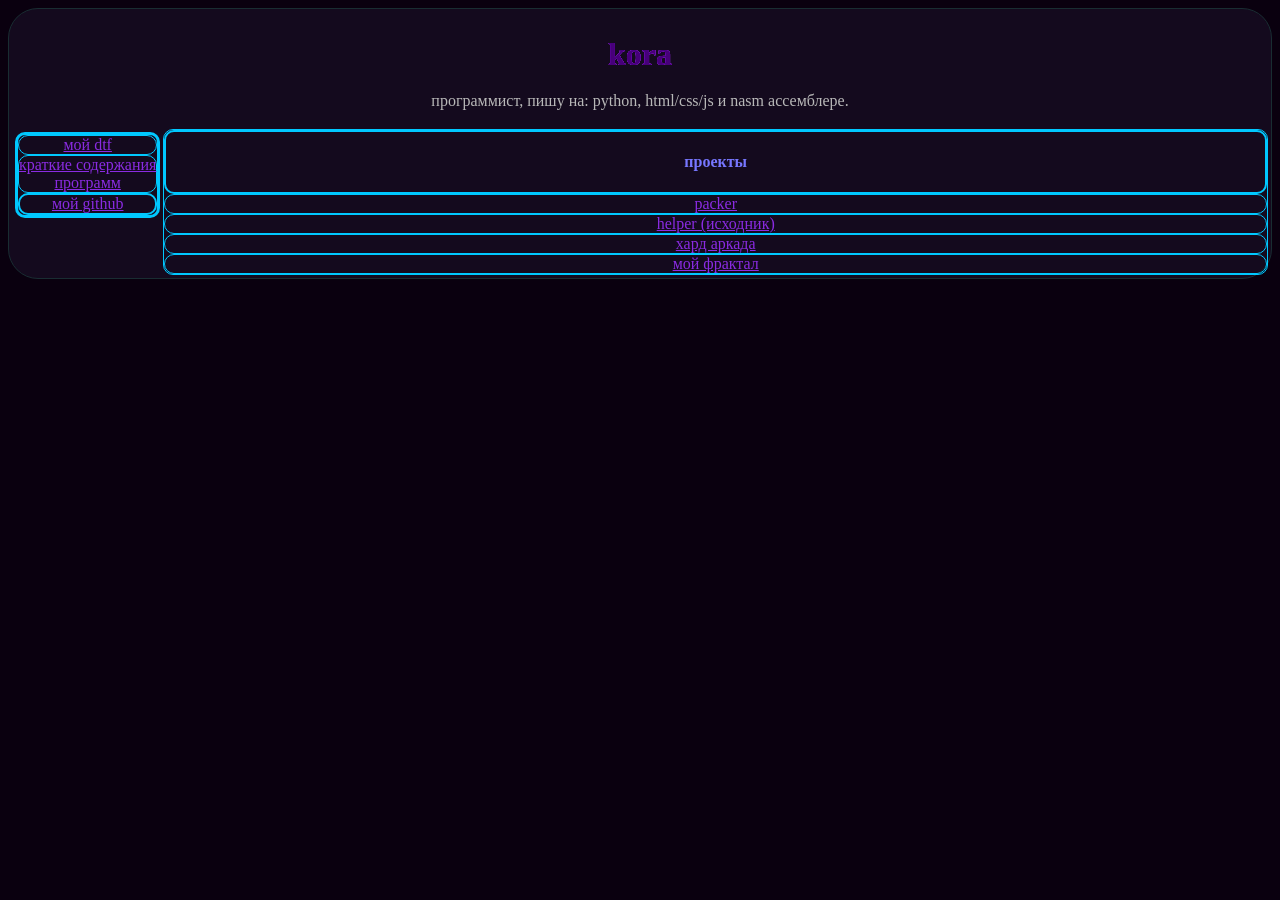
<file: index.html>
<!DOCTYPE html>
<html lang="ru">
<head>
    <meta charset="UTF-8">
    <meta name="viewport" content="width=device-width, initial-scale=1.0">
    <title>korall839</title>
    <link rel="stylesheet" href="dizine.css">
    <script src="taping.js" defer></script>
</head>
<body>
    <spawn data-text="python"></spawn>
    <spawn data-text="html"></spawn>
    <spawn data-text="css"></spawn>
    <spawn data-text="js"></spawn>
    <spawn data-text="nasm"></spawn>
    <main>
        <h1>
            <div class="in-3d">
                <div class="d3 tp" style="--i: 1;">korall839</div>
                <div class="d3 tp notext" style="--i: 2;" aria-hidden="true">korall839</div>
                <div class="d3 tp notext" style="--i: 3;" aria-hidden="true">korall839</div>
                <div class="d3 tp notext" style="--i: 4;" aria-hidden="true">korall839</div>
                <div class="d3 tp notext" style="--i: 5;" aria-hidden="true">korall839</div>
                <div class="d3 tp notext" style="--i: 6;" aria-hidden="true">korall839</div>
            </div>
        </h1>
        <br>
        <p class="vftp">
            программист, пишу на: python, html/css/js и nasm ассемблере.
        </p>
        <div class="line">
            <div class="no_line">
                <div>
                    <div class="mn">
                        <a href="https://dtf.ru/id3527212">мой dtf</a>
                    </div>
                    <div class="mn">
                        <a href="blog.html">
                            краткие содержания<br>программ
                        </a>
                    </div>
                    <div class="me">
                        <a href="https://github.com/korall839">мой github</a>
                    </div>
                </div>
            </div>
            <div class="prodgect">
                <div class="me">
                    <h4>проекты</h4>
                </div>
                <div class="prodgect">
                    <a href="https://github.com/korall839/packer">packer</a>
                </div>
                <div class="prodgect">
                    <a href="https://github.com/korall839/helper">helper (исходник)</a>
                </div>
                <div class="prodgect">
                    <a href="https://github.com/korall839/hard-game">хард аркада</a>
                </div>
                <div class="prodgect">
                    <a href="fractal.html">мой фрактал</a>
                </div>
            </div>
        </div>
    </main>
</body>
</html>
</file>
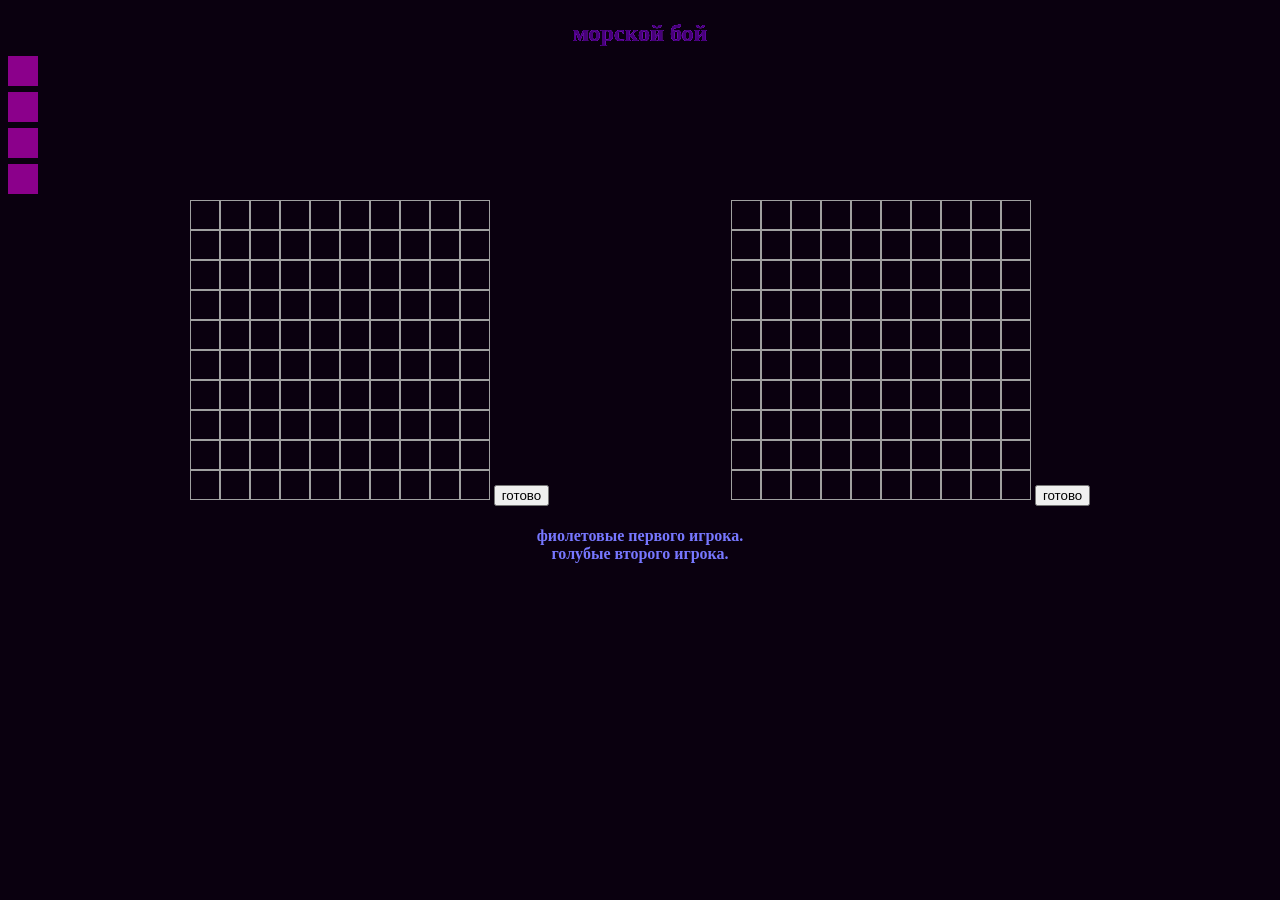
<file: game/see batle/index.html>
<!DOCTYPE html>
<html lang="ru">
<head>
    <meta charset="UTF-8">
    <meta name="viewport" content="width=device-width, initial-scale=1.0">
    <title>Document</title>
    <link rel="stylesheet" href="style.css">
    <script src="logic.js" defer></script>
</head>
<body>
    <h2>
        <div class="in-3d">
            <div class="d3" style="--i:1;">морской бой</div>
            <div class="d3" style="--i:2;">морской бой</div>
            <div class="d3" style="--i:3;">морской бой</div>
            <div class="d3" style="--i:4;">морской бой</div>
            <div class="d3" style="--i:5;">морской бой</div>
            <div class="d3" style="--i:6;">морской бой</div>
        </div>
    </h2>
    <br>
    <br>
    <div class="p2 k player-2"></div>
    <div class="p1 k player-1"></div>
    <br>
    <br>
    <div class="p2 k player-2"></div>
    <div class="p1 k player-1"></div>
    <br>
    <br>
    <div class="p2 k player-2"></div>
    <div class="p1 k player-1"></div>
    <br>
    <br>
    <div class="p2 k player-2"></div>
    <div class="p1 k player-1"></div>
    <br>
    <br>
    <div class="line">
        <div class="prodgect"></div>
        <div>
            <canvas width="300px" height="300px" id="player-1"></canvas>
            <button id="p1r">готово</button>
        </div>
        <div class="prodgect"></div>
        <div>
            <canvas width="300px" height="300px" id="player-2"></canvas>
            <button id="p2r">готово</button>
        </div>
        <div class="prodgect"></div>
    </div>
    <h4>фиолетовые первого игрока.<br>голубые второго игрока.</h4>
</body>
</html>
</file>
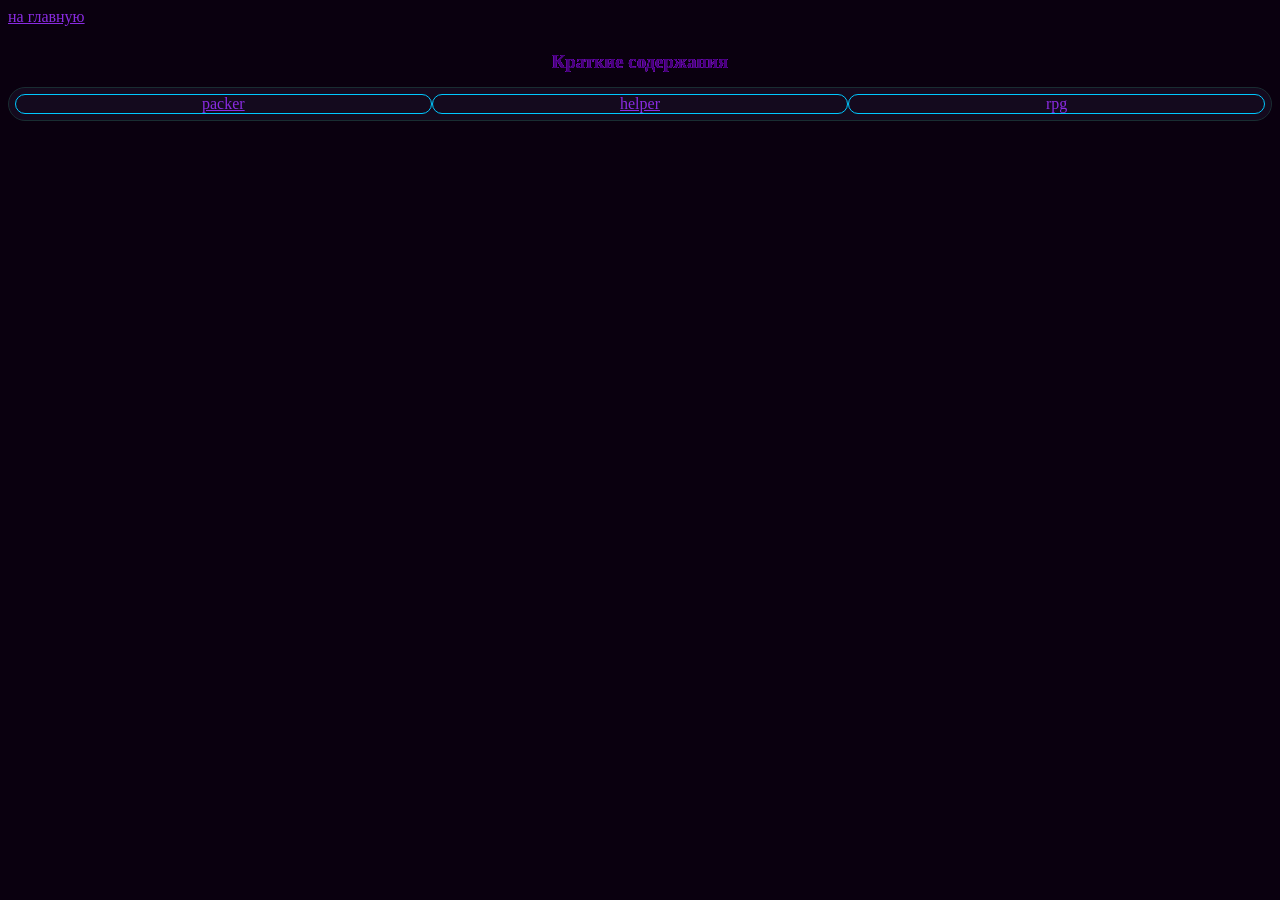
<file: blog.html>
<!DOCTYPE html>
<html lang="ru">
<head>
    <meta charset="UTF-8">
    <meta name="viewport" content="width=device-width, initial-scale=1.0">
    <title>Краткие содержания</title>
    <link rel="stylesheet" href="dizine.css">
    <script src="taping.js" defer></script>
</head>
<body>
    <spawn data-text="packer"></spawn>
    <spawn data-text="helper"></spawn>
    <a href="index.html" class="back ftp">на главную</a>
    <h3>
        <div class="in-3d">
            <div class="d3 ftp" style="--i:1;">Краткие содержания</div> 
            <div class="d3 ftp notext" style="--i:2;">Краткие содержания</div> 
            <div class="d3 ftp notext" style="--i:3;">Краткие содержания</div> 
            <div class="d3 ftp notext" style="--i:4;">Краткие содержания</div> 
            <div class="d3 ftp notext" style="--i:5;">Краткие содержания</div> 
            <div class="d3 ftp notext" style="--i:6;">Краткие содержания</div>
        </div>
    </h3>
    <br>
    <main>
        <div class="no_line">
            <div class="line">
                <div class="prodgect">
                    <a href="blog/packer.html">packer</a>
                </div>
                <div class="prodgect">
                    <a href="blog/helper.html">helper</a>
                </div>
                <div class="prodgect">
                    <a>rpg</a>
                </div>
            </div>
        </div>
    </main>
    <link rel="stylesheet" href="taping.js">
</body>
</html>
</file>
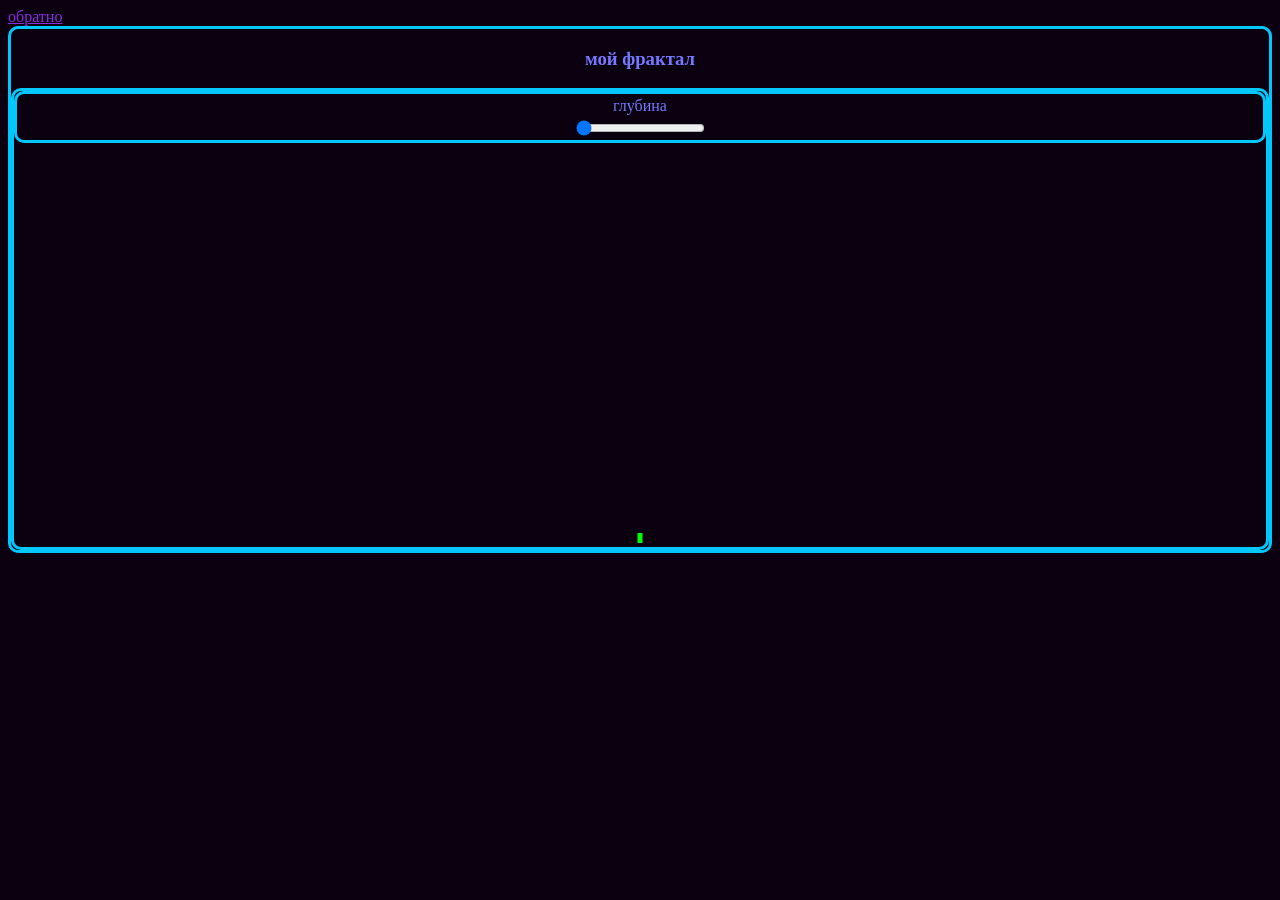
<file: fractal.html>
<!DOCTYPE html>
<html lang="ru">
<head>
    <meta charset="UTF-8">
    <meta name="viewport" content="width=device-width, initial-scale=1.0">
    <title>рекурсия</title>
    <link rel="stylesheet" href="dizine.css">
    <script src="taping.js" defer></script>
</head>
<body>
    <a href="index.html" class="back ftp">обратно</a>
    <div>
        <h3 class="ftp">
            мой фрактал
        </h3>
        <div>
            <div>
                <div class="no_line vftp">глубина</div>
                <input type="range" min="1" max="20" value="1" id="tree_input">
            </div>
            <canvas width="800px" height="400px" id="tree_paint"></canvas>
        </div>
    </div>
    <script>
        const canvas = document.getElementById("tree_paint");
        const pero = canvas.getContext('2d');
        const inpu = document.getElementById("tree_input");
        inpu.addEventListener("input",() =>{
            pero.clearRect(0,0,1100,1100)

            let b = Number(inpu.value);
            let a1 = 400;
            let a2 = 400;
            let c = 0
            let d = 0

            for (let i = 0; i < b; i++) {


                pero.strokeStyle = "#00ff00";
                pero.lineWidth = 5;

                pero.beginPath();
                pero.moveTo(400-d,a1);
                a1 = a1-10;
                pero.lineTo(400-c,a1);

                pero.stroke();

                pero.beginPath();
                pero.moveTo(400+d,a2);
                a2 = a2-10;
                pero.lineTo(400+c,a2);

                pero.stroke();

                d=c
                c = c+(i+1)*2;
            }
        })

        let b = Number(inpu.value);
        let a = 400;

        pero.strokeStyle = "#00ff00";
        pero.lineWidth = 5;

        pero.beginPath();
        pero.moveTo(400,a);
        a = a-10;
        pero.lineTo(400,a);

        pero.stroke();
    </script>
</body>
</html>
</file>
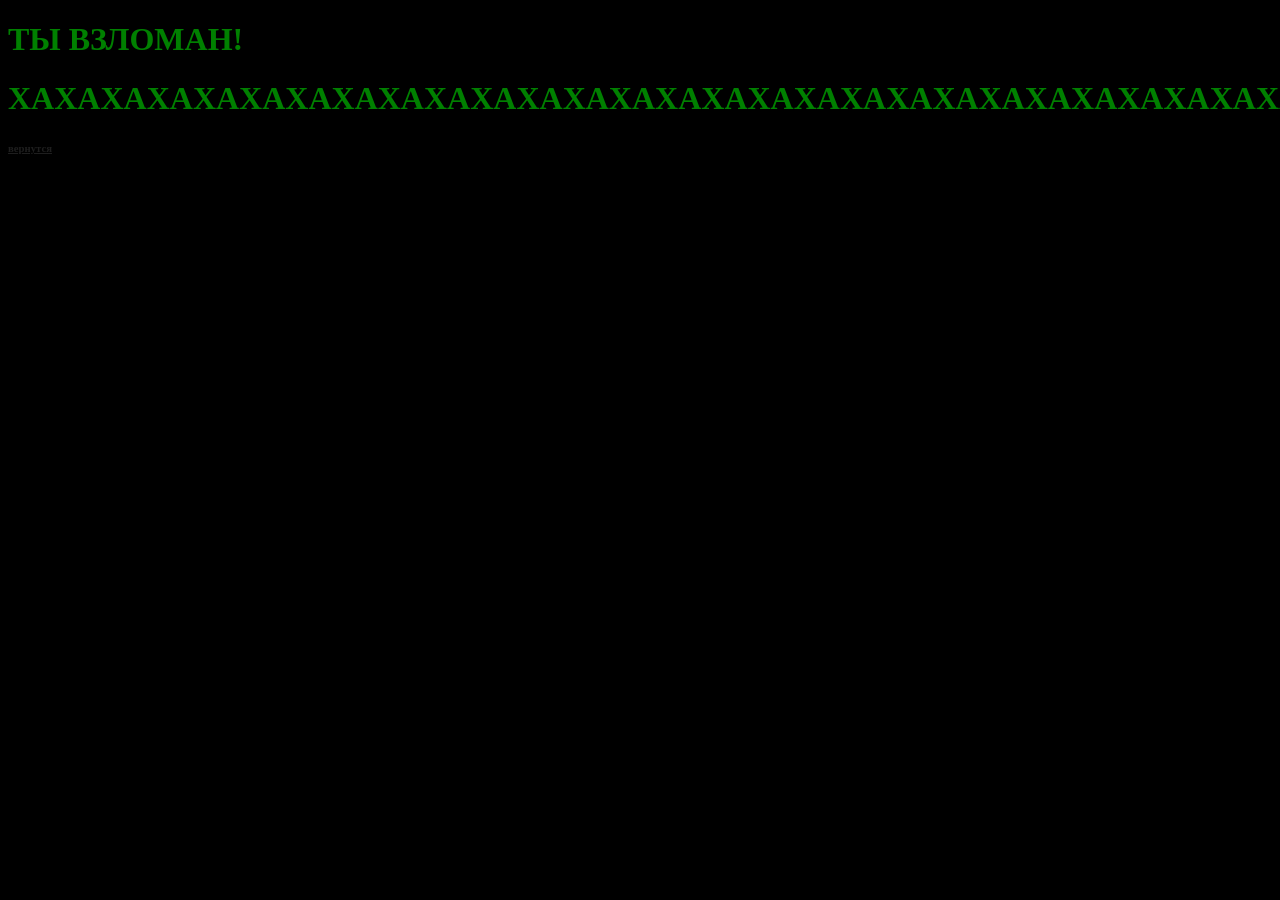
<file: hack.html>
<!DOCTYPE html>
<html lang="ru">
<head>
    <meta charset="UTF-8">
    <meta name="viewport" content="width=device-width, initial-scale=1.0">
    <title>ТЫ ВЗЛОМАН!</title>
    <style>
        body {
            background-color: black;
            color: green;
        }
        a {
            color: rgb(30, 30, 30);
        }
    </style>
</head>
<body>
    <h1>
        ТЫ ВЗЛОМАН!
    </h1>
    <h1>
        ХАХАХАХАХАХАХАХАХАХАХАХАХАХАХАХАХАХАХАХАХАХАХАХАХАХАХАХАХАХАХАХАХАХАХАХАХАХАХАХАХАХАХАХАХАХАХАХАХАХАХАХАХАХАХАХАХАХАХАХАХАХАХАХАХАХАХАХАХАХАХАХАХАХАХАХАХАХАХАХАХАХАХАХАХАХАХАХАХАХАХАХАХА
    </h1>
    <h6>
        <a href="index.html">
            вернутся
        </a>
    </h6>
</body>
</html>
</file>
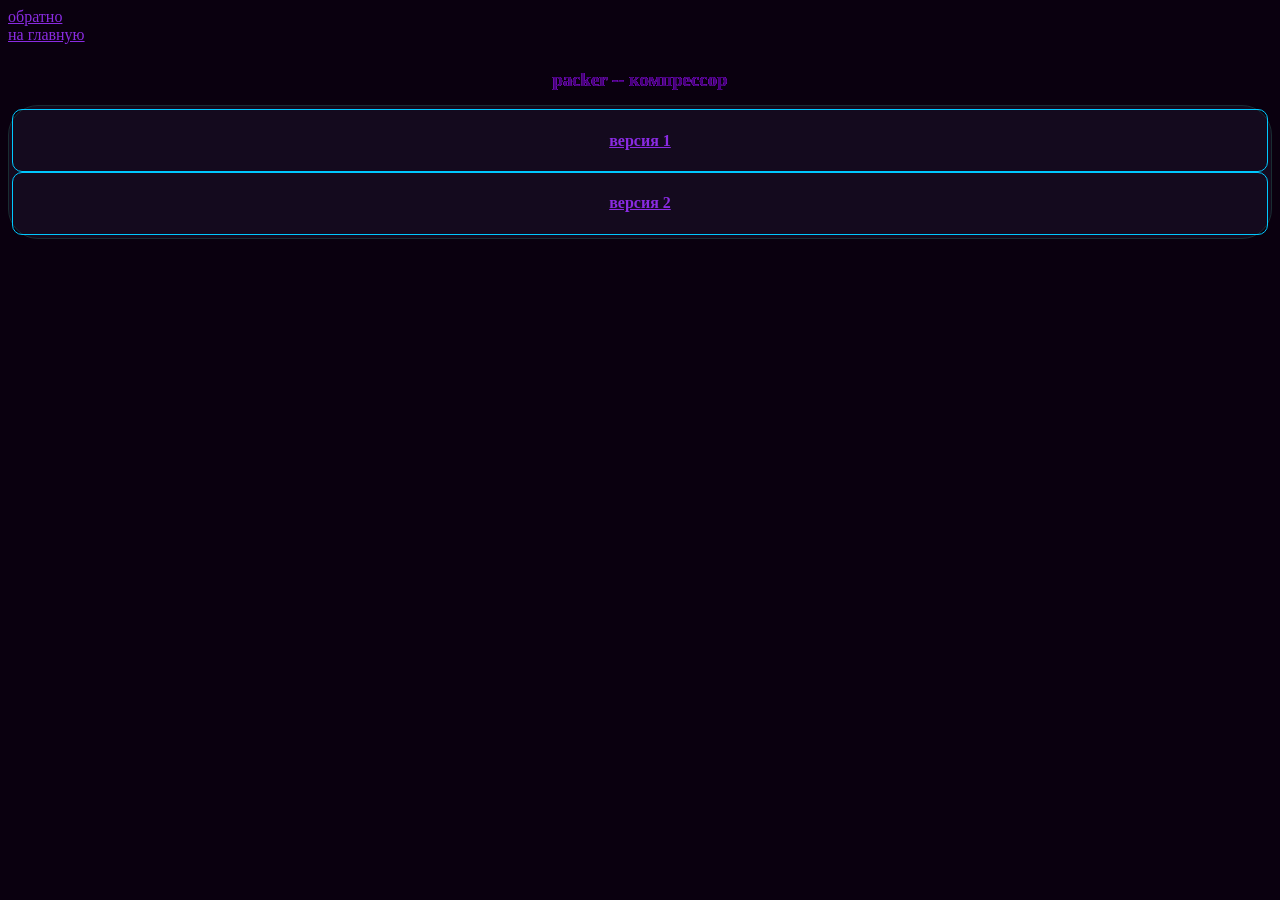
<file: blog/packer.html>
<!DOCTYPE html>
<html lang="ru">
<head>
    <meta charset="UTF-8">
    <meta name="viewport" content="width=device-width, initial-scale=1.0">
    <title>компрессор...</title>
    <link rel="stylesheet" href="../dizine.css">
    <script src="../taping.js" defer></script>
</head>
<body>
    <spawn data-text="компрессор"></spawn>
    <spawn data-text="le|nu"></spawn>
    <spawn data-text="le|nubit"></spawn>
    <a href="javascript:history.back()" class="back ftp">обратно</a>
    <a href="../index.html" class="back ftp">на главную</a>
    <h3>
        <div class="in-3d">
            <div class="d3 ftp" style="--i:1;">packer -- компрессор</div>
            <div class="d3 ftp notext" style="--i:2;">packer -- компрессор</div>
            <div class="d3 ftp notext" style="--i:3;">packer -- компрессор</div>
            <div class="d3 ftp notext" style="--i:4;">packer -- компрессор</div>
            <div class="d3 ftp notext" style="--i:5;">packer -- компрессор</div>
            <div class="d3 ftp notext" style="--i:6;">packer -- компрессор</div>
        </div>
    </h3>
    <br>
    <main>
        <div class="no_line">
            <div class="mn">
                <h4>
                    <a href="packer/v1.html" class="ftp">версия 1</a>
                </h4>
            </div>
            <div class="mn">
                <h4>
                    <a href="packer/v2.html" class="ftp">версия 2</a>
                </h4>
            </div>
        </div>
    </main>
</body>
</html>
</file>
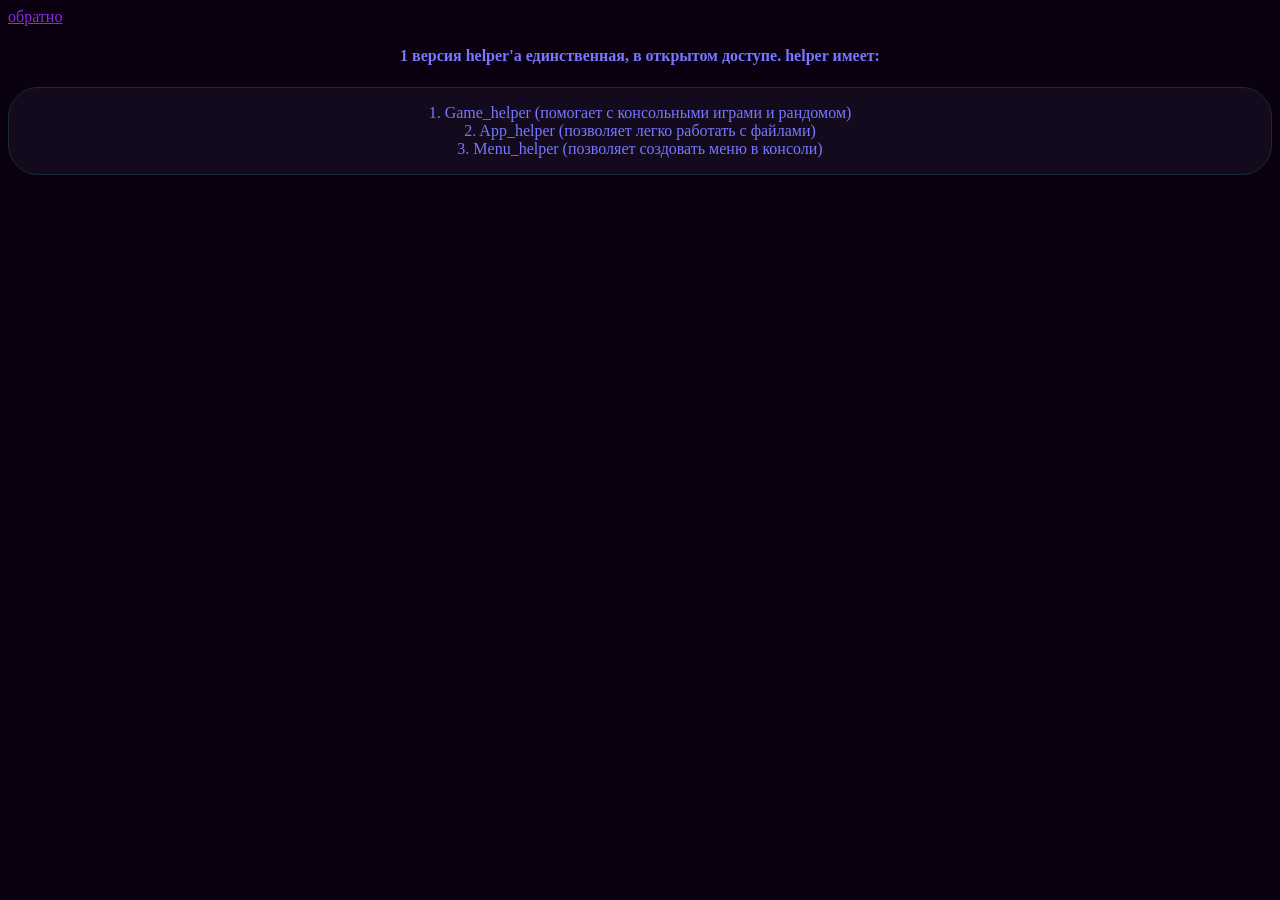
<file: blog/helper/v1.html>
<!DOCTYPE html>
<html lang="ru">
<head>
    <meta charset="UTF-8">
    <meta name="viewport" content="width=device-width, initial-scale=1.0">
    <title>helper v1</title>
    <link rel="stylesheet" href="../../dizine.css">
    <script src="../../taping.js" defer></script>
</head>
<body>
    <a href="../helper.html" class="back ftp">обратно</a>
    <h4 class="vftp">
        1 версия helper'а единственная, в открытом доступе. helper имеет:
    </h4>
    <main>
        <ul>
            <li class="vftp">
                1. Game_helper (помогает с консольными играми и рандомом)
            </li>
            <li class="vftp">
                2. App_helper (позволяет легко работать с файлами)
            </li>
            <li class="vftp">
                3. Menu_helper (позволяет создовать меню в консоли)
            </li>
        </ul>
    </main>
</body>
</html>
</file>
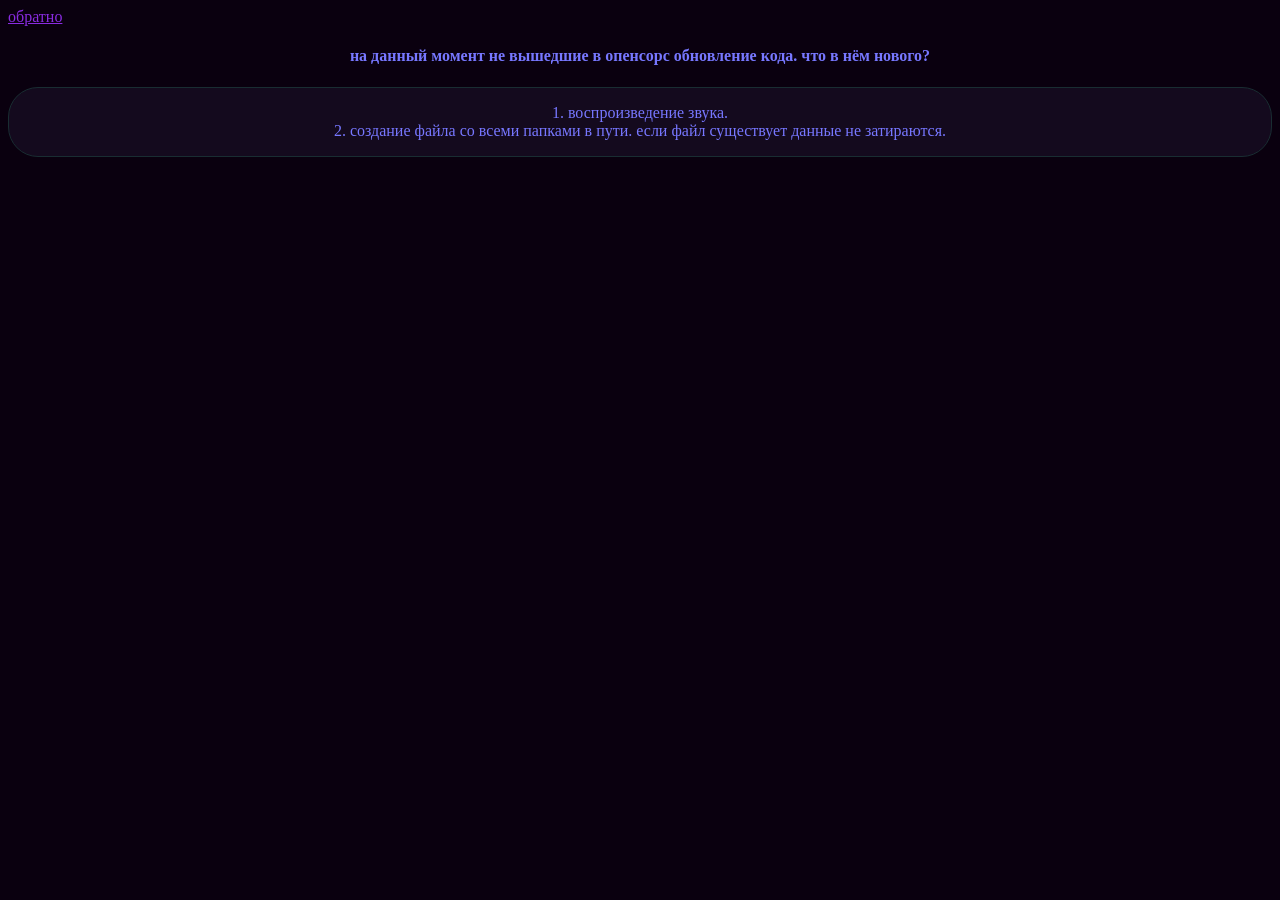
<file: blog/helper/v2.html>
<!DOCTYPE html>
<html lang="ru">
<head>
    <meta charset="UTF-8">
    <meta name="viewport" content="width=device-width, initial-scale=1.0">
    <title>helper v2</title>
    <link rel="stylesheet" href="../../dizine.css">
    <script src="../../taping.js" defer></script>
</head>
<body>
    <a href="../helper.html" class="back ftp">обратно</a>
    <h4 class="vftp">
        на данный момент не вышедшие в опенсорс обновление кода. что в нём нового?
    </h4>
    <main>
        <ul>
            <li class="vftp">
                1. воспроизведение звука.
            </li>
            <li class="vftp">
                2. создание файла со всеми папками в пути. если файл существует данные не затираются.
            </li>
        </ul>
    </main>
</body>
</html>
</file>
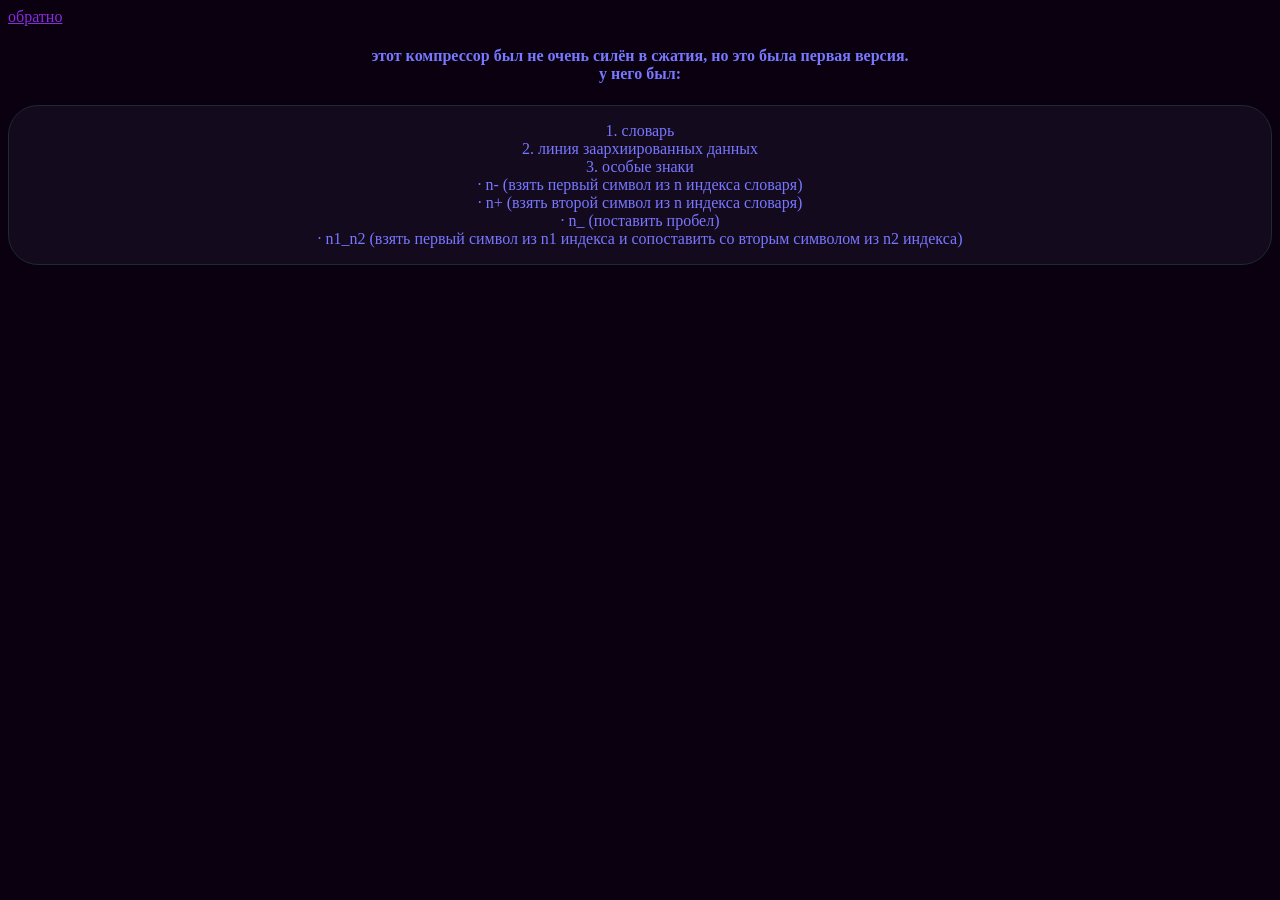
<file: blog/packer/v1.html>
<!DOCTYPE html>
<html lang="ru">
<head>
    <meta charset="UTF-8">
    <meta name="viewport" content="width=device-width, initial-scale=1.0">
    <title>компрессор v1</title>
    <link rel="stylesheet" href="../../dizine.css">
    <script src="../../taping.js" defer></script>
</head>
<body>
    <a href="../packer.html" class="back ftp">обратно</a>
    <h4>
        этот компрессор был не очень силён в сжатия, но это была первая версия.<br>у него был:
    </h4>
    <main>
        <ul>
            <li>
                1. словарь
            </li>
            <li>
                2. линия заархиированных данных
            </li>
            <li>
                3. особые знаки
                <ul>
                    <li class="vftp">
                        · n- (взять первый символ из n индекса словаря)
                    </li>
                    <li class="vftp">
                        · n+ (взять второй символ из n индекса словаря)
                    </li>
                    <li class="vftp">
                        · n_ (поставить пробел)
                    </li>
                    <li class="vftp">
                        · n1_n2 (взять первый символ из n1 индекса и сопоставить со вторым символом из n2 индекса)
                    </li>
                </ul>
            </li>
        </ul>
    </main>
</body>
</html>
</file>
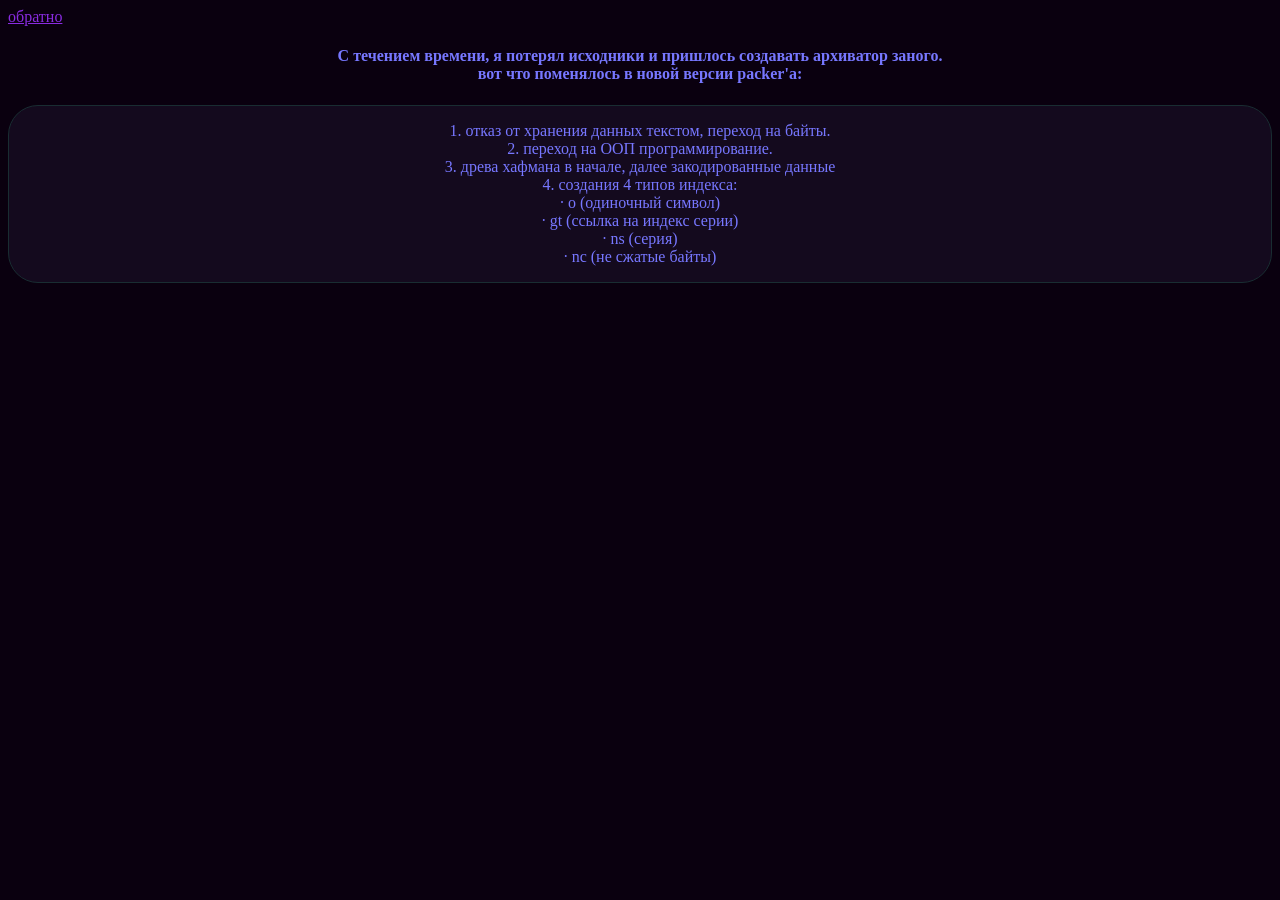
<file: blog/packer/v2.html>
<!DOCTYPE html>
<html lang="ru">
<head>
    <meta charset="UTF-8">
    <meta name="viewport" content="width=device-width, initial-scale=1.0">
    <title>компрессор v2</title>
    <link rel="stylesheet" href="../../dizine.css">
    <script src="../../taping.js" defer></script>
</head>
<body>
    <a href="../packer.html" class="back ftp">обратно</a>
    <h4>
        С течением времени, я потерял исходники и пришлось создавать архиватор заного.<br>вот что поменялось в новой версии packer'а:
    </h4>
    <main>
        <ul>
            <li>
                1. отказ от хранения данных текстом, переход на байты.
            </li>
            <li>
                2. переход на ООП программирование.
            </li>
            <li>
                3. древа хафмана в начале, далее закодированные данные
            </li>
            <li>
                4. создания 4 типов индекса:
                <ul>
                    <li class="vftp">
                        · o (одиночный символ)
                    </li>
                    <li class="vftp">
                        · gt (ссылка на индекс серии)
                    </li>
                    <li class="vftp">
                        · ns (серия)
                    </li>
                    <li class="vftp">
                        · nc (не сжатые байты)
                    </li>
                </ul>
            </li>
        </ul>
    </main>
</body>
</html>
</file>
<file: dizine.css>
main {
    background-color: rgb(20, 10, 30);
    border-radius: 30px;
    border: 1px solid;
    border-color: rgb(25, 45, 50);
}
body {
    background-color: rgb(10, 0, 15);
    color: #7777ff;
    text-align: center;
}
p {
    color: #b8b8b8;
}
a {
    color: blueviolet;
    &.back {
        display: block;
        text-align: left;
    }
}
div {
    border: 3px solid;
    border-radius: 10px;
    border-color: rgb(0, 200, 255);
    &.spawn {
        border-color: rgba(0, 0, 0, 0);
        color: rgba(137, 43, 226, 0.15);
        transition: color 0.65s ease;
    }
    &.in-3d {
        border-color: transparent;
        position: relative;
        transform-style: preserve-3d;
        transition: 0.5s;
        & .notext::before {
            content: attr(data-text);
        }
        &:hover{
            transform: rotateX(-3deg) rotateY(3deg);
        }
        & .d3 {
            &:not(:last-child) {
                user-select: none;
            }
            border-color: transparent;
            color: hsl(275, 100%, calc(90% - var(--i) * 11%));
            position: absolute;
            inset: 0;
            transform: translateZ(calc(var(--i)*15px));
        }
    }
    &.no_line {
        border-color: rgba(0, 0, 0, 0);
    }
    &.line {
        border-color: rgba(0, 0, 0, 0);
        display: flex;
    }
    &.prodgect {
        flex: 1;
        border: 1px solid;
        border-color: rgb(0, 200, 255);
    }
    &.mn {
        border: 1px solid;
        border-color: rgb(0, 200, 255);
    }
    &.me {
        border: 2px solid;
        border-color: rgb(0, 200, 255);
    }
}
ul {
    list-style: none;
    padding: 0;
}
</file>
<file: game/see batle/style.css>
div {
    &.click {
        height: 10px;
        width: 10px;
        background-color: white;
        position: absolute;
        border-radius: 90px;
    }
    &.p1 {
        height: 30px;
        width: 30px;
        background-color: darkmagenta;
        position: absolute;
        touch-action: none;
        user-select: none;
    }
    &.p2 {
        height: 30px;
        width: 30px;
        background-color: rgb(0, 130, 139);
        position: absolute;
        touch-action: none;
        user-select: none;
    }
    &.in-3d {
        border-color: transparent;
        position: relative;
        transform-style: preserve-3d;
        transition: 0.5s;
        &:hover{
            transform: rotateX(-3deg) rotateY(3deg);
        }
        & .d3 {
            &:not(:last-child) {
                user-select: none;
            }
            border-color: transparent;
            color: hsl(275, 100%, calc(90% - var(--i) * 11%));
            position: absolute;
            inset: 0;
            transform: translateZ(calc(var(--i)*15px));
        }
    }
    &.line {
        border-color: rgba(0, 0, 0, 0);
        display: flex;
    }
    &.prodgect {
        flex: 1;
        border: 1px solid;
        border-color: rgba(0, 200, 255, 0);
    }
}

body {
    text-align: center;
    background-color: rgb(10, 0, 15);
    color: #7777ff;
}
</file>
